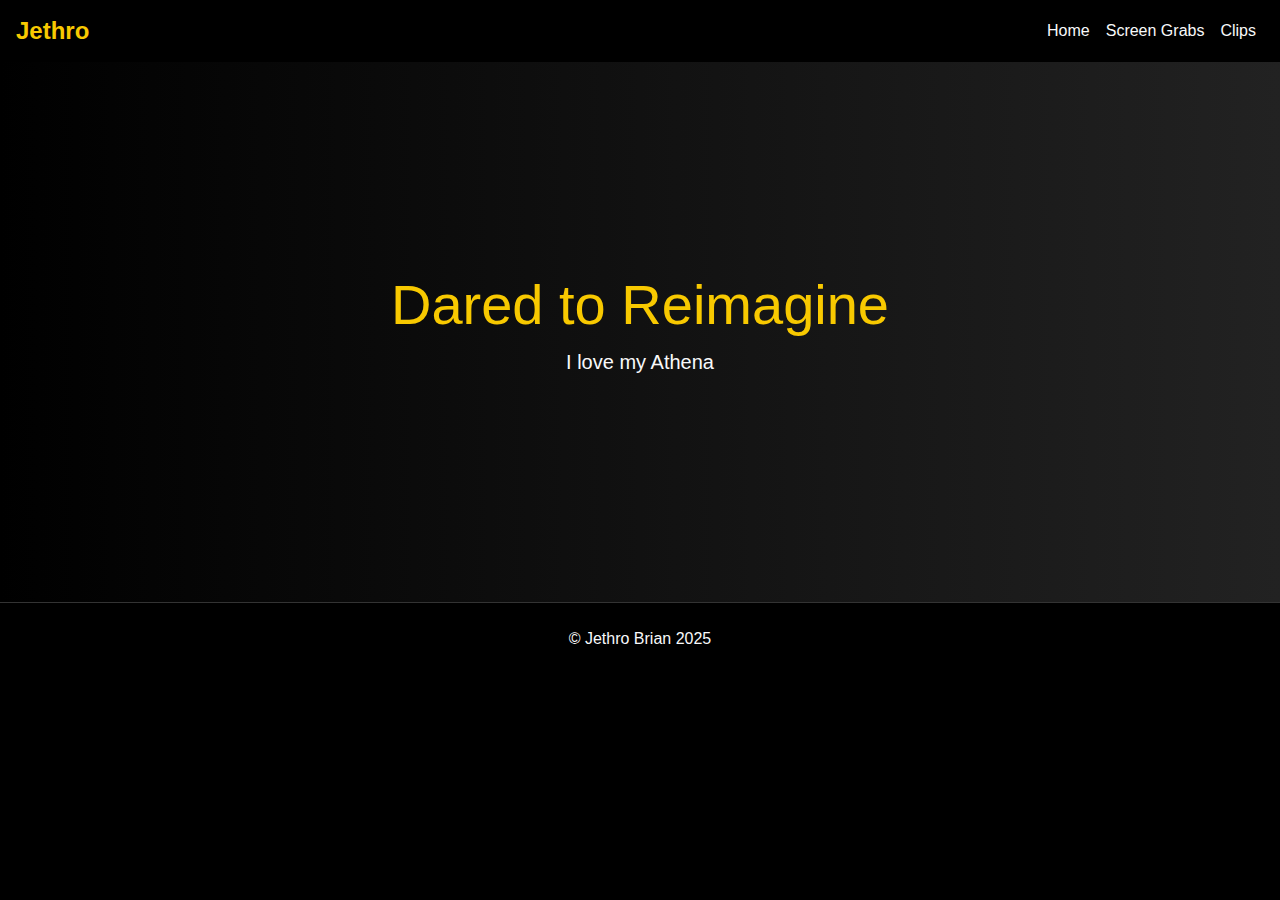
<file: index.html>
<!DOCTYPE html>
<html lang="en">
<head>
  <meta charset="UTF-8" />
  <meta name="viewport" content="width=device-width, initial-scale=1.0" />
  <title>Jethro's Portfolio</title>
  <link href="https://cdn.jsdelivr.net/npm/bootstrap@5.3.0/dist/css/bootstrap.min.css" rel="stylesheet" />
  <link href="styles.css" rel="stylesheet" />
</head>
<body>
  <nav class="navbar navbar-dark bg-black navbar-expand-lg px-3">
    <a class="navbar-brand text-warning" href="#">Jethro</a>
    <button class="navbar-toggler" data-bs-toggle="collapse" data-bs-target="#navbarNav">
      <span class="navbar-toggler-icon"></span>
    </button>
    <div class="collapse navbar-collapse" id="navbarNav">
      <ul class="navbar-nav ms-auto">
        <li class="nav-item"><a class="nav-link text-light" href="index.html">Home</a></li>
        <li class="nav-item"><a class="nav-link text-light" href="screens.html">Screen Grabs</a></li>
        <li class="nav-item"><a class="nav-link text-light" href="videos.html">Clips</a></li>
      </ul>
    </div>
  </nav>

  <header class="hero text-center py-5">
    <h1 class="text-warning display-4">Dared to Reimagine</h1>
    <p class="lead text-light">I love my Athena</p>
  </header>

  <footer class="bg-black text-center py-4">
    <p class="text-light mb-0">© Jethro Brian 2025</p>
  </footer>

  <script src="https://cdn.jsdelivr.net/npm/bootstrap@5.3.0/dist/js/bootstrap.bundle.min.js"></script>
</body>
</html>
</file>
<file: styles.css>
body {
  background-color: #000;
  color: #fff;
  font-family: 'Montserrat', sans-serif;
  margin: 0;
  padding: 0;
}

.hero {
  background: linear-gradient(to right, #000, #222);
  min-height: 60vh;
  display: flex;
  flex-direction: column;
  justify-content: center;
}

.navbar-brand {
  font-weight: bold;
  font-size: 1.5rem;
}

.nav-link {
  transition: color 0.3s ease-in-out;
}

.nav-link:hover {
  color: #f8c900 !important;
}

.text-warning {
  color: #f8c900 !important;
}

footer {
  border-top: 1px solid #333;
}

@media (max-width: 768px) {
  .hero h1 {
    font-size: 2rem;
  }
  .hero p {
    font-size: 1rem;
  }
}
</file>
